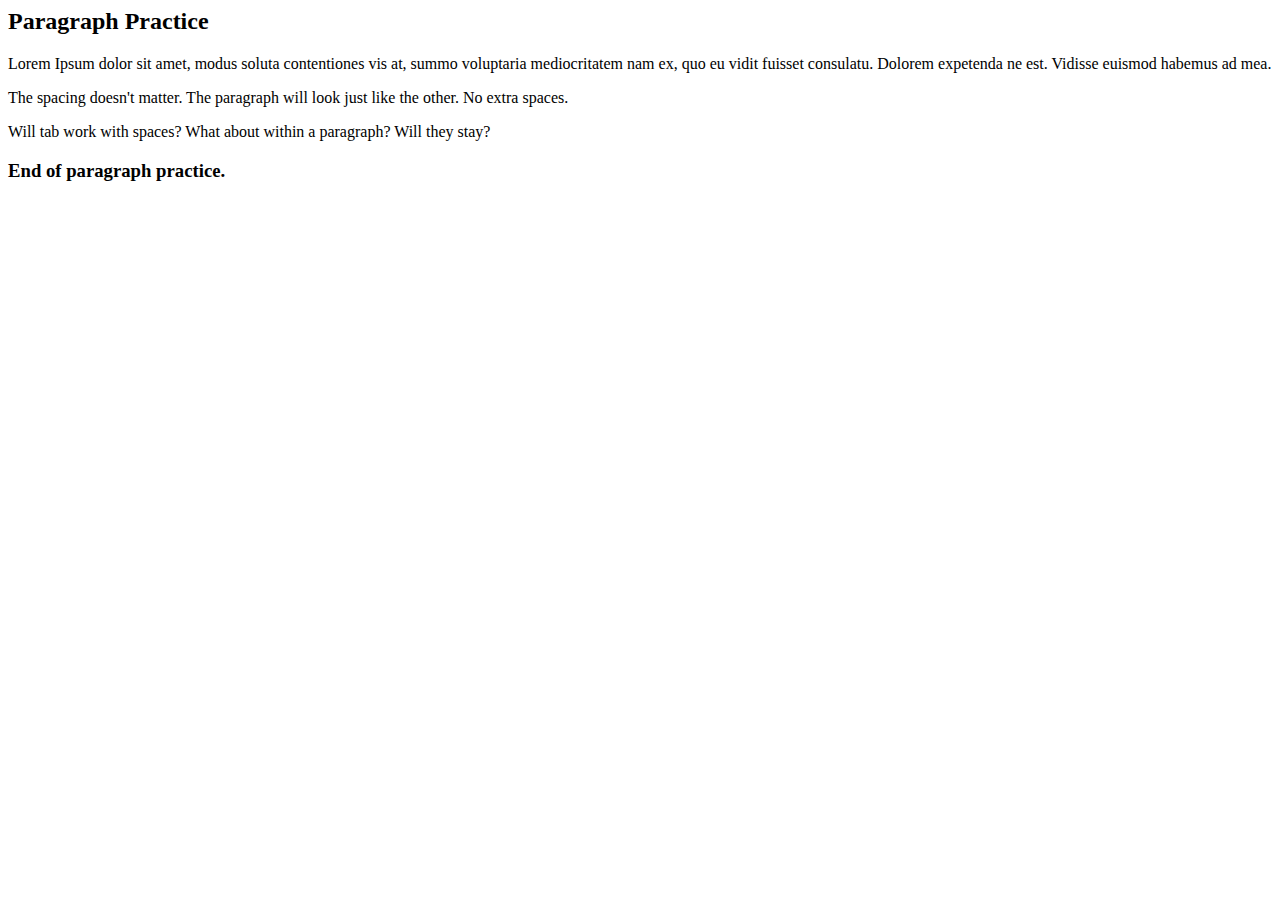
<file: lesson3.html>
<html>
<h2>Paragraph Practice</h2>
<p> Lorem Ipsum dolor sit amet, modus soluta contentiones vis at, 
summo voluptaria mediocritatem nam ex,
quo eu vidit fuisset consulatu. Dolorem 
expetenda ne est. Vidisse euismod habemus ad mea.</p>
<p>
The spacing doesn't matter. The paragraph will look just like the other. No extra spaces.
</p>
<p>	Will tab work with spaces?      What about within a paragraph?

Will they stay?
</p>
<h3>End of paragraph practice.</h3>
</html>
</file>
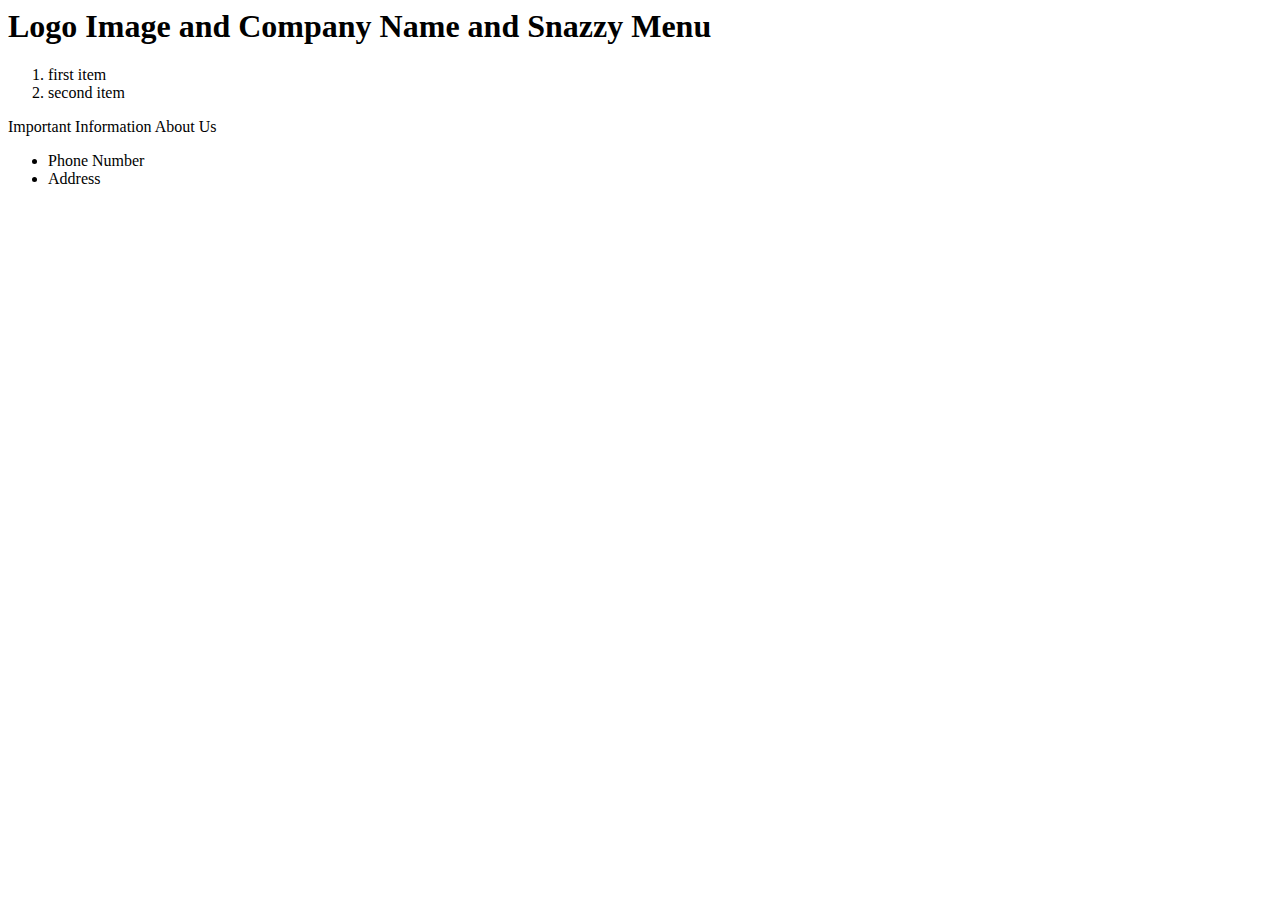
<file: Lesson6.html>
<html>
<head>
<title>Lesson 6</title>
</head>
<body>
<header>
<h1>Logo Image and Company Name and Snazzy Menu</h1>
</header>
<ol>
<li>first item</li>
<li>second item</li>
</ol>
<p>Important Information About Us</p>
<footer>
<ul>
<li>Phone Number</li>
<li>Address</li>
</ul>
</footer>
</body>
</html>
</file>
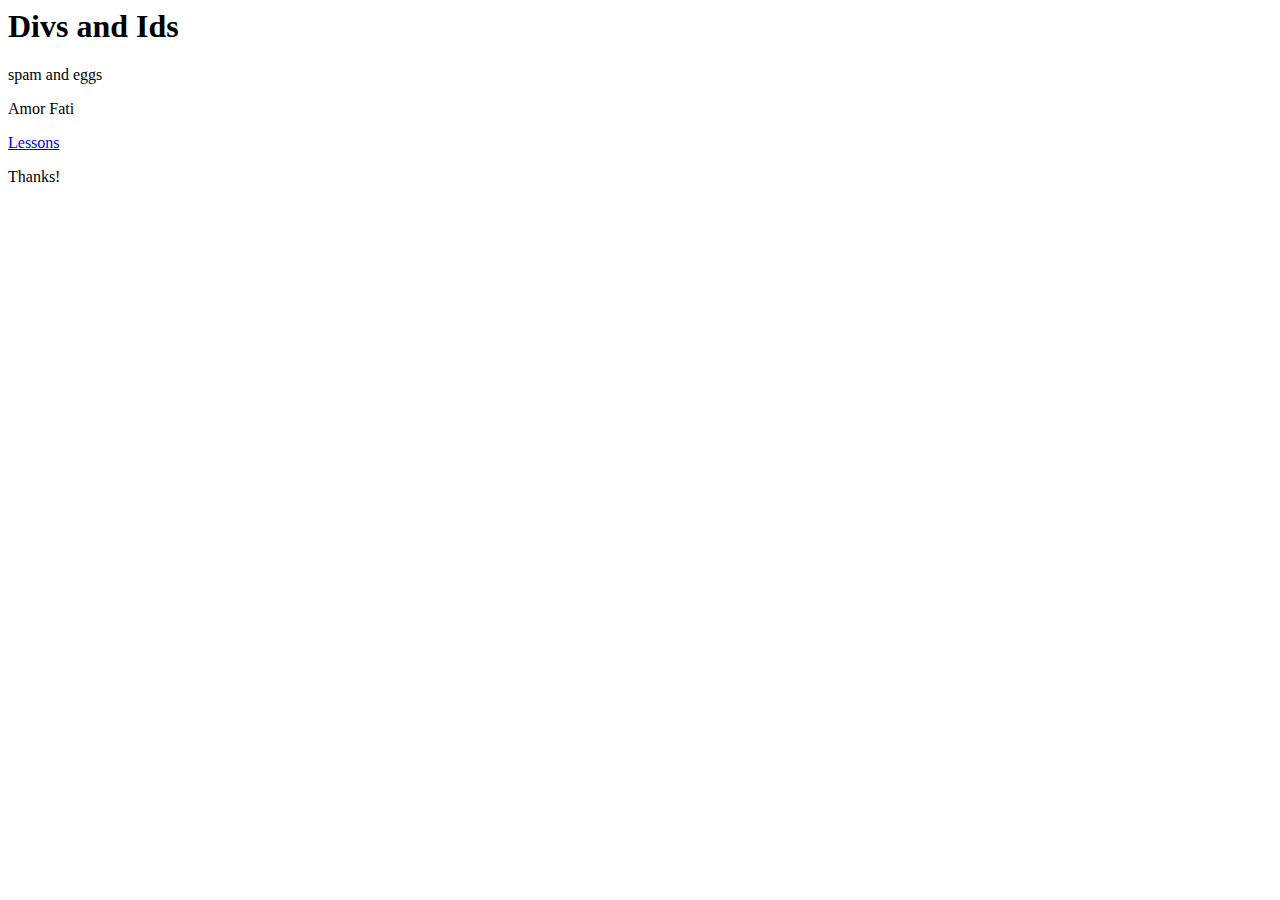
<file: lesson8.html>
<html>
<head>
<title>Dividers</title>
</head>
<body>
<header>
<h1>Divs and Ids</h1>
</header>
<div id="firstSection">
<p>spam and eggs</p>
<p>Amor Fati</p>
</div>
<div id="links">
<a href="https://allinonehomeschool.com">Lessons</a>
</div>
<footer>
<p>Thanks!</p>
</footer>
</body>
</html>
</file>
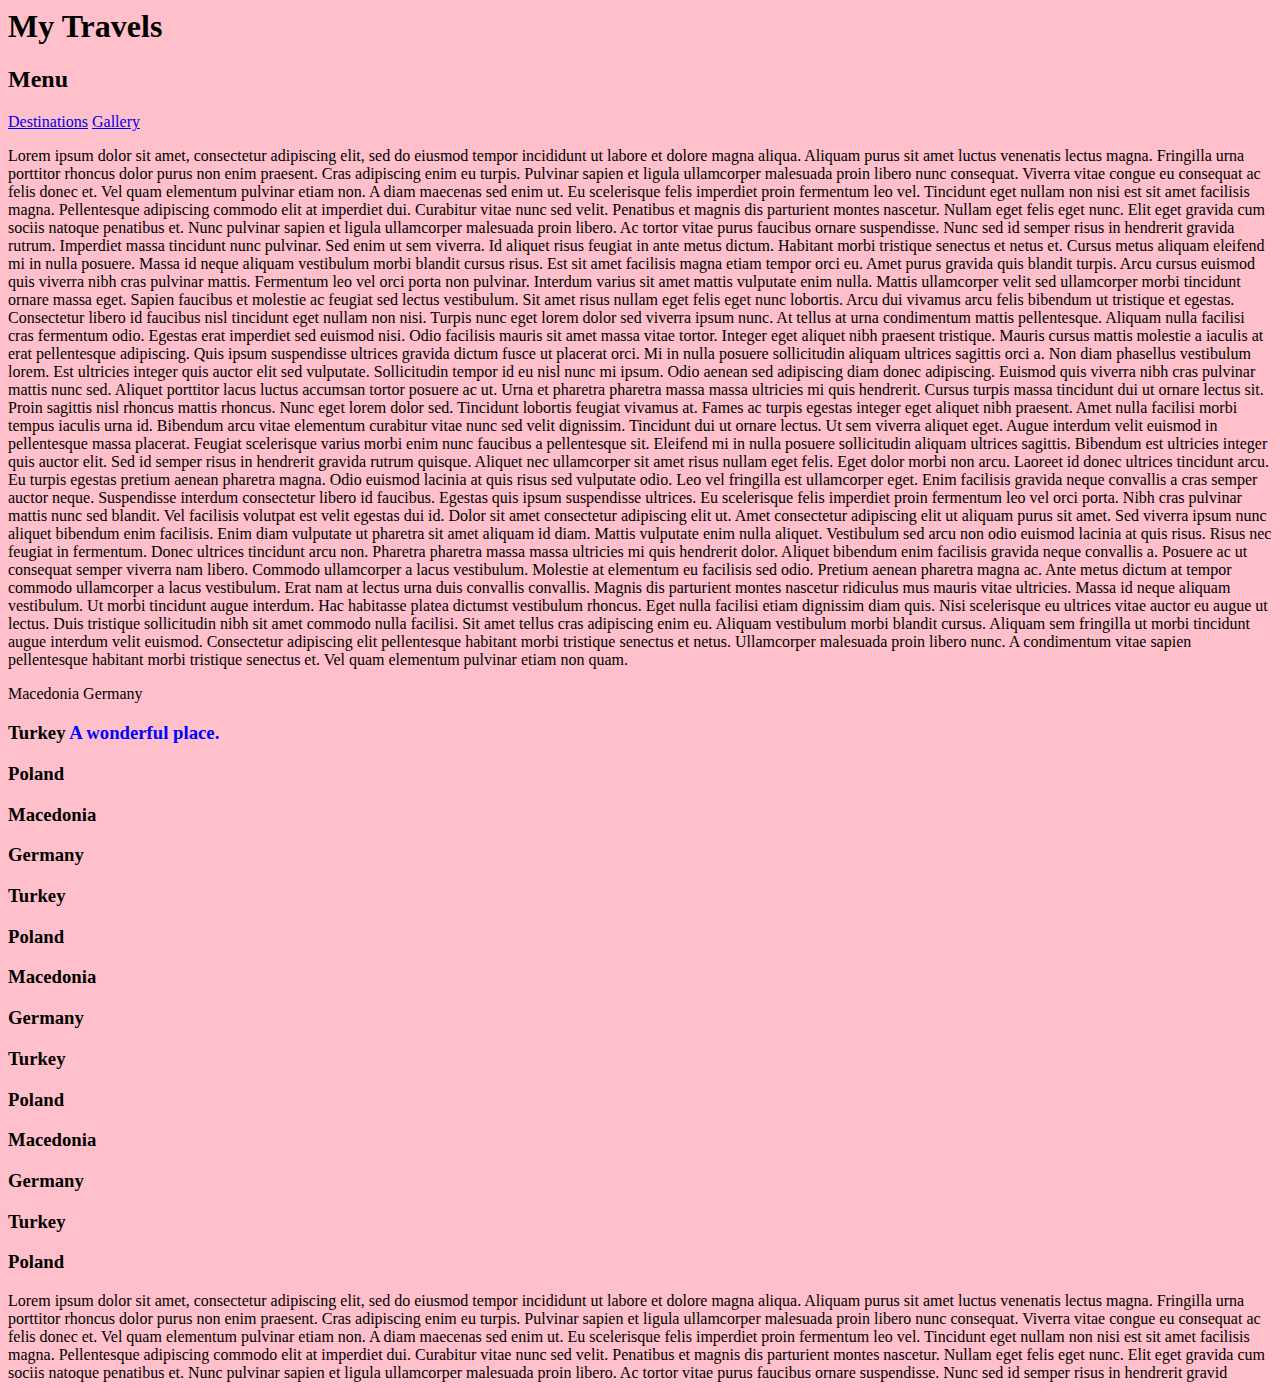
<file: lesson9.html>
<html>
<head>
<title>Lesson 9</title>
<link href="./Resources/CSS/style.css"type="text/css"rel="stylesheet"/>
</head>
<h1>My Travels</h1>
<nav>
	<h2>Menu</h2>
	<a href="#destinations">Destinations</a>
	<a href="#gallery">Gallery</a>
<p>Lorem ipsum dolor sit amet, consectetur adipiscing elit, sed do eiusmod tempor incididunt ut labore et dolore magna aliqua. Aliquam purus sit amet luctus venenatis lectus magna. Fringilla urna porttitor rhoncus dolor purus non enim praesent. Cras adipiscing enim eu turpis. Pulvinar sapien et ligula ullamcorper malesuada proin libero nunc consequat. Viverra vitae congue eu consequat ac felis donec et. Vel quam elementum pulvinar etiam non. A diam maecenas sed enim ut. Eu scelerisque felis imperdiet proin fermentum leo vel. Tincidunt eget nullam non nisi est sit amet facilisis magna. Pellentesque adipiscing commodo elit at imperdiet dui. Curabitur vitae nunc sed velit. Penatibus et magnis dis parturient montes nascetur. Nullam eget felis eget nunc. Elit eget gravida cum sociis natoque penatibus et. Nunc pulvinar sapien et ligula ullamcorper malesuada proin libero. Ac tortor vitae purus faucibus ornare suspendisse. Nunc sed id semper risus in hendrerit gravida rutrum. Imperdiet massa tincidunt nunc pulvinar. Sed enim ut sem viverra.

Id aliquet risus feugiat in ante metus dictum. Habitant morbi tristique senectus et netus et. Cursus metus aliquam eleifend mi in nulla posuere. Massa id neque aliquam vestibulum morbi blandit cursus risus. Est sit amet facilisis magna etiam tempor orci eu. Amet purus gravida quis blandit turpis. Arcu cursus euismod quis viverra nibh cras pulvinar mattis. Fermentum leo vel orci porta non pulvinar. Interdum varius sit amet mattis vulputate enim nulla. Mattis ullamcorper velit sed ullamcorper morbi tincidunt ornare massa eget. Sapien faucibus et molestie ac feugiat sed lectus vestibulum. Sit amet risus nullam eget felis eget nunc lobortis. Arcu dui vivamus arcu felis bibendum ut tristique et egestas.

Consectetur libero id faucibus nisl tincidunt eget nullam non nisi. Turpis nunc eget lorem dolor sed viverra ipsum nunc. At tellus at urna condimentum mattis pellentesque. Aliquam nulla facilisi cras fermentum odio. Egestas erat imperdiet sed euismod nisi. Odio facilisis mauris sit amet massa vitae tortor. Integer eget aliquet nibh praesent tristique. Mauris cursus mattis molestie a iaculis at erat pellentesque adipiscing. Quis ipsum suspendisse ultrices gravida dictum fusce ut placerat orci. Mi in nulla posuere sollicitudin aliquam ultrices sagittis orci a. Non diam phasellus vestibulum lorem. Est ultricies integer quis auctor elit sed vulputate. Sollicitudin tempor id eu nisl nunc mi ipsum. Odio aenean sed adipiscing diam donec adipiscing. Euismod quis viverra nibh cras pulvinar mattis nunc sed. Aliquet porttitor lacus luctus accumsan tortor posuere ac ut.

Urna et pharetra pharetra massa massa ultricies mi quis hendrerit. Cursus turpis massa tincidunt dui ut ornare lectus sit. Proin sagittis nisl rhoncus mattis rhoncus. Nunc eget lorem dolor sed. Tincidunt lobortis feugiat vivamus at. Fames ac turpis egestas integer eget aliquet nibh praesent. Amet nulla facilisi morbi tempus iaculis urna id. Bibendum arcu vitae elementum curabitur vitae nunc sed velit dignissim. Tincidunt dui ut ornare lectus. Ut sem viverra aliquet eget. Augue interdum velit euismod in pellentesque massa placerat. Feugiat scelerisque varius morbi enim nunc faucibus a pellentesque sit. Eleifend mi in nulla posuere sollicitudin aliquam ultrices sagittis. Bibendum est ultricies integer quis auctor elit. Sed id semper risus in hendrerit gravida rutrum quisque. Aliquet nec ullamcorper sit amet risus nullam eget felis. Eget dolor morbi non arcu.

Laoreet id donec ultrices tincidunt arcu. Eu turpis egestas pretium aenean pharetra magna. Odio euismod lacinia at quis risus sed vulputate odio. Leo vel fringilla est ullamcorper eget. Enim facilisis gravida neque convallis a cras semper auctor neque. Suspendisse interdum consectetur libero id faucibus. Egestas quis ipsum suspendisse ultrices. Eu scelerisque felis imperdiet proin fermentum leo vel orci porta. Nibh cras pulvinar mattis nunc sed blandit. Vel facilisis volutpat est velit egestas dui id. Dolor sit amet consectetur adipiscing elit ut. Amet consectetur adipiscing elit ut aliquam purus sit amet.

Sed viverra ipsum nunc aliquet bibendum enim facilisis. Enim diam vulputate ut pharetra sit amet aliquam id diam. Mattis vulputate enim nulla aliquet. Vestibulum sed arcu non odio euismod lacinia at quis risus. Risus nec feugiat in fermentum. Donec ultrices tincidunt arcu non. Pharetra pharetra massa massa ultricies mi quis hendrerit dolor. Aliquet bibendum enim facilisis gravida neque convallis a. Posuere ac ut consequat semper viverra nam libero. Commodo ullamcorper a lacus vestibulum.

Molestie at elementum eu facilisis sed odio. Pretium aenean pharetra magna ac. Ante metus dictum at tempor commodo ullamcorper a lacus vestibulum. Erat nam at lectus urna duis convallis convallis. Magnis dis parturient montes nascetur ridiculus mus mauris vitae ultricies. Massa id neque aliquam vestibulum. Ut morbi tincidunt augue interdum. Hac habitasse platea dictumst vestibulum rhoncus. Eget nulla facilisi etiam dignissim diam quis. Nisi scelerisque eu ultrices vitae auctor eu augue ut lectus. Duis tristique sollicitudin nibh sit amet commodo nulla facilisi. Sit amet tellus cras adipiscing enim eu. Aliquam vestibulum morbi blandit cursus. Aliquam sem fringilla ut morbi tincidunt augue interdum velit euismod. Consectetur adipiscing elit pellentesque habitant morbi tristique senectus et netus. Ullamcorper malesuada proin libero nunc. A condimentum vitae sapien pellentesque habitant morbi tristique senectus et. Vel quam elementum pulvinar etiam non quam.

</p>

</nav>
<div id="destinations">
	<span id="Macedonia">Macedonia</span>
	<span id="Germany">Germany</span>
	<h3>Turkey <span style="color:blue">A wonderful place.</span></h3>
	<h3>Poland</h3>
	<h3>Macedonia</h3>
	<h3>Germany</h3>
	<h3>Turkey</h3>
	<h3>Poland</h3>
	<h3>Macedonia</h3>
	<h3>Germany</h3>
	<h3>Turkey</h3>
	<h3>Poland</h3>
	<h3>Macedonia</h3>
	<h3>Germany</h3>
	<h3>Turkey</h3>
	<h3>Poland</h3>
</div>
<div id="gallery"></div>
<p>Lorem ipsum dolor sit amet, consectetur adipiscing elit, sed do eiusmod tempor incididunt ut labore et dolore magna aliqua. Aliquam purus sit amet luctus venenatis lectus magna. Fringilla urna porttitor rhoncus dolor purus non enim praesent. Cras adipiscing enim eu turpis. Pulvinar sapien et ligula ullamcorper malesuada proin libero nunc consequat. Viverra vitae congue eu consequat ac felis donec et. Vel quam elementum pulvinar etiam non. A diam maecenas sed enim ut. Eu scelerisque felis imperdiet proin fermentum leo vel. Tincidunt eget nullam non nisi est sit amet facilisis magna. Pellentesque adipiscing commodo elit at imperdiet dui. Curabitur vitae nunc sed velit. Penatibus et magnis dis parturient montes nascetur. Nullam eget felis eget nunc. Elit eget gravida cum sociis natoque penatibus et. Nunc pulvinar sapien et ligula ullamcorper malesuada proin libero. Ac tortor vitae purus faucibus ornare suspendisse. Nunc sed id semper risus in hendrerit gravid</p>
</html>
</file>
<file: Resources/CSS/style.css>
* {background-color: pink;}
</file>
